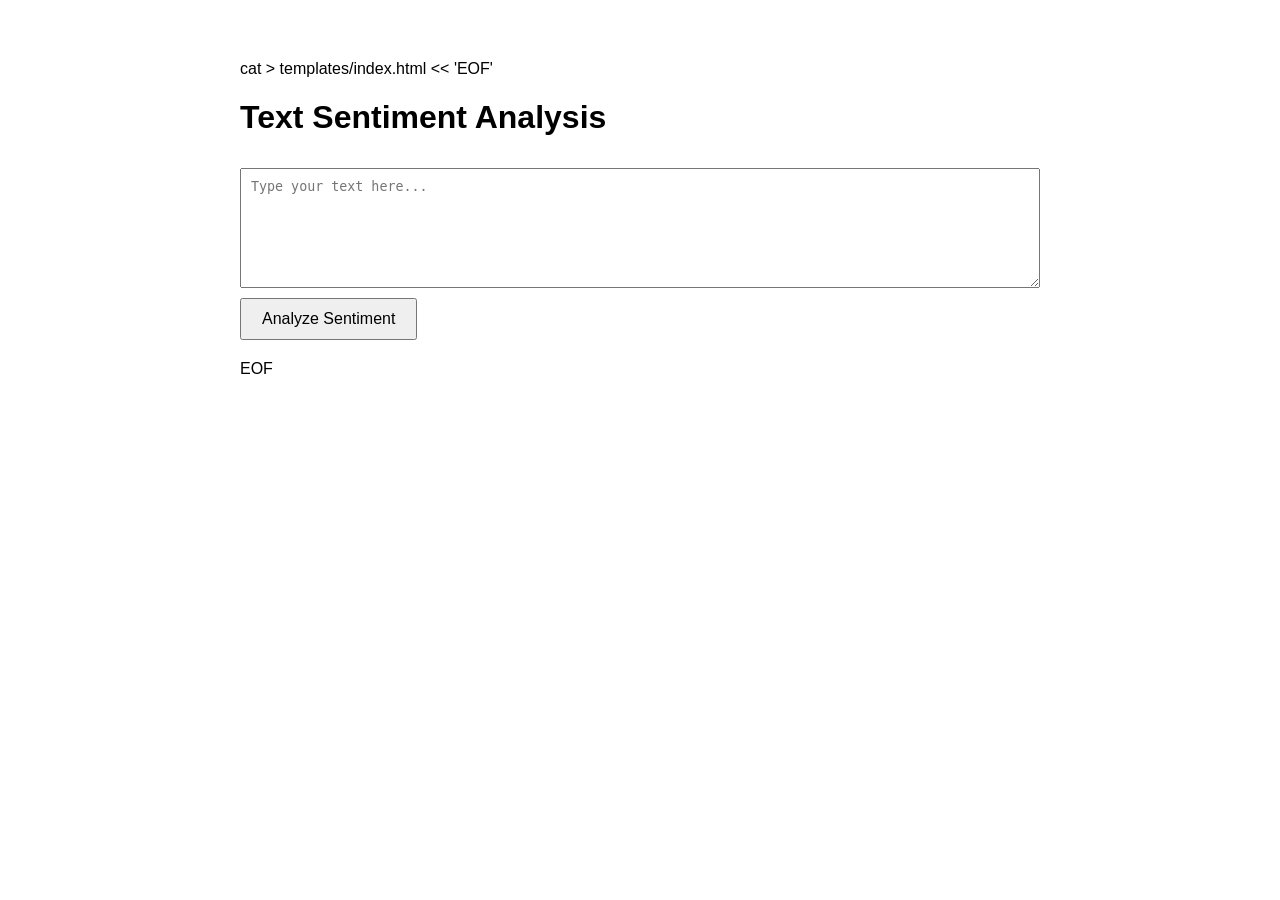
<file: templates/index.html>
cat > templates/index.html << 'EOF'
<!DOCTYPE html>
<html lang="en">
<head>
  <meta charset="UTF-8" />
  <meta name="viewport" content="width=device-width, initial-scale=1.0"/>
  <title>Sentiment Analyzer</title>
  <style>
    body { font-family: Arial, sans-serif; max-width: 800px; margin: 40px auto; padding: 20px; }
    textarea { width: 100%; height: 120px; margin: 10px 0; padding: 10px; }
    button { padding: 10px 20px; font-size: 16px; }
    #result { margin-top: 20px; font-size: 18px; font-weight: bold; }
    .positive { color: green; }
    .negative { color: red; }
  </style>
</head>
<body>
  <h1>Text Sentiment Analysis</h1>
  <form id="sentiment-form">
    <textarea name="text" placeholder="Type your text here..." required></textarea><br/>
    <button type="submit">Analyze Sentiment</button>
  </form>

  <div id="result"></div>

  <script>
    document.getElementById("sentiment-form").onsubmit = async (e) => {
      e.preventDefault();
      const text = e.target.text.value;
      const response = await fetch("/analyze", {
        method: "POST",
        headers: { "Content-Type": "application/json" },
        body: JSON.stringify({ text })
      });
      const data = await response.json();
      const resultDiv = document.getElementById("result");
      resultDiv.innerHTML = `Sentiment: <span class="${data.sentiment.toLowerCase()}">${data.sentiment}</span> 
                             (Confidence: ${(data.confidence * 100).toFixed(1)}%)`;
    };
  </script>
</body>
</html>
EOF
</file>
